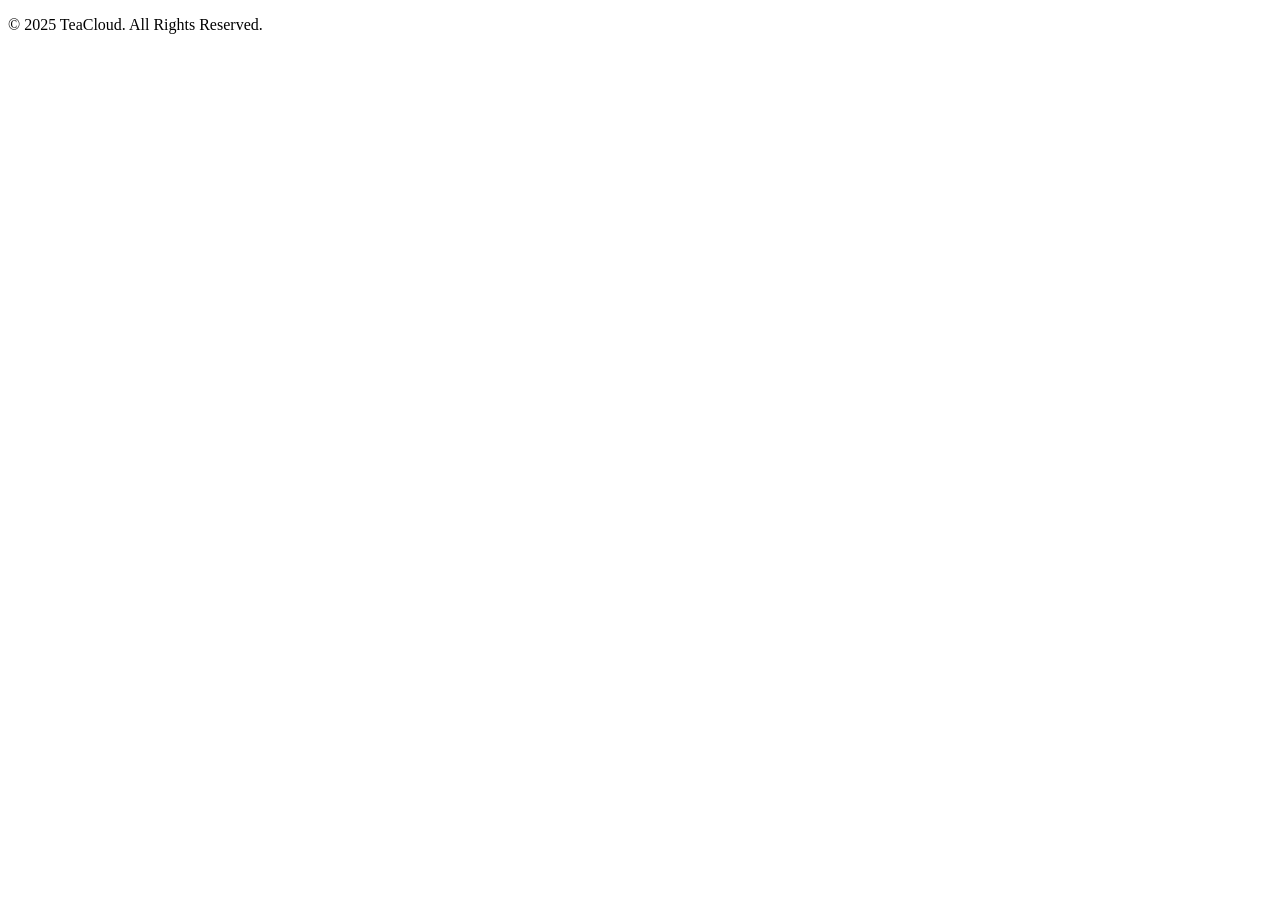
<file: src/main/resources/templates/fixedcont/footer.html>
<!DOCTYPE html>
<html lang="en" >
<html lang="en" xmlns:th="http://www.thymeleaf.org">
<head>
    <meta charset="UTF-8">
    <title>Title</title>
    <link rel="stylesheet" th:href="@{/css/footercss.css}">
</head>
<body>
<div th:fragment="footer">
    <footer>
        <p class="footer-text">&copy; 2025 TeaCloud. All Rights Reserved.</p>
    </footer>
</div>
</body>
</html>
</file>
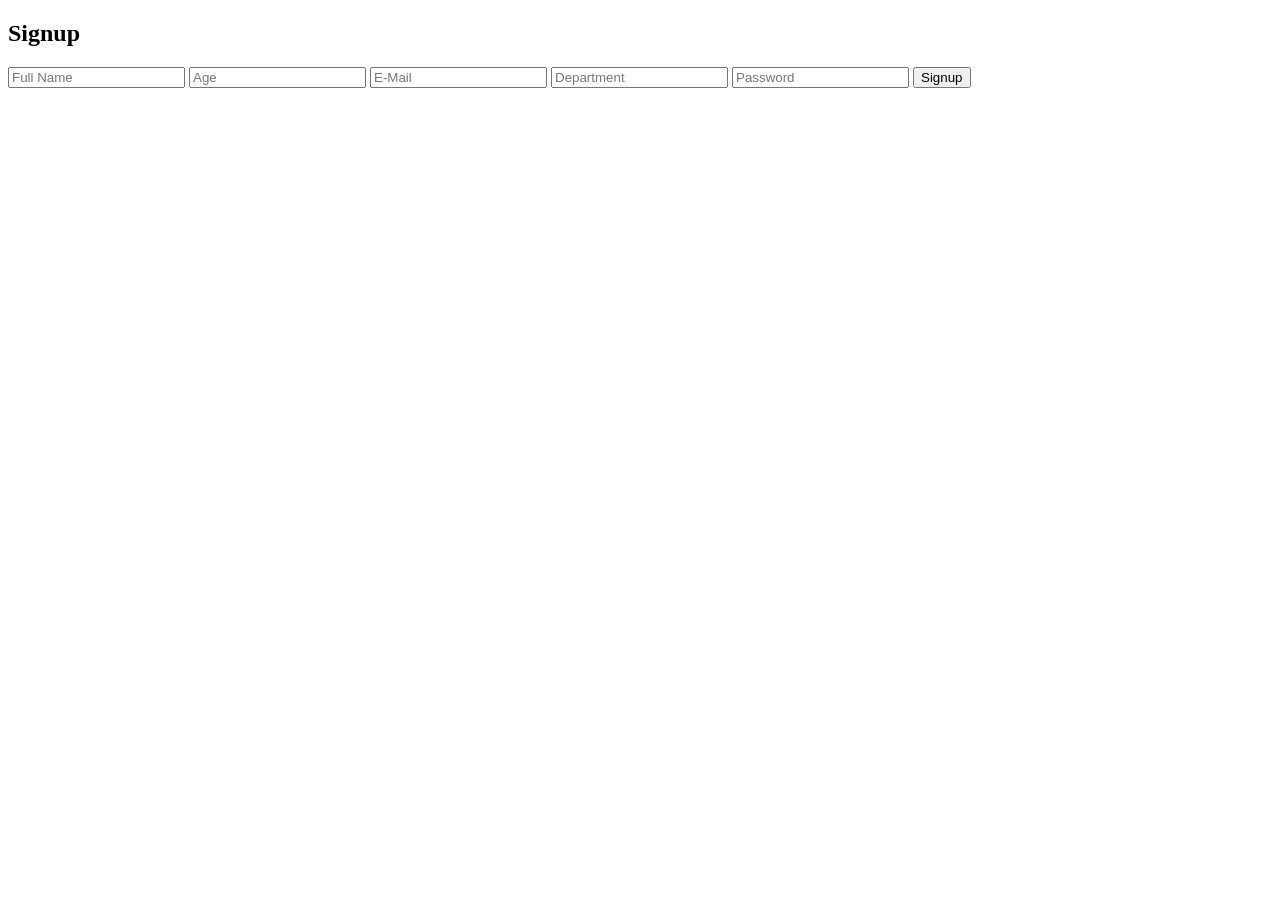
<file: src/main/resources/templates/pages/sign-up.html>
<!DOCTYPE html>
<html lang="en"  xmlns:th="http://www.thymeleaf.org">
<head>
    <meta charset="UTF-8">
    <title>Sign Up</title>
    <link rel="stylesheet" th:href="@{/css/signup.css}">
</head>
<body>

<header th:insert="/fixedcont/header">
    <!-- Header must be declared here -->
</header>


<div class="container">
    <!-- Left: Signup Form -->
    <div class="form-container">
        <h2>Signup</h2>
        <form th:action="@{/pages/save-request}" method="post"  th:object="${signup}">
            <input type="text" name="name" placeholder="Full Name" th:field="*{Name}" required>
            <input type="number" name="age" placeholder="Age"  th:field="*{age}" required>
            <input type="email" name="email" placeholder="E-Mail"  th:field="*{email}" required>
            <input type="text" name="department" placeholder="Department" th:field="*{department}" required>
            <input type="password" name="password" placeholder="Password" th:field="*{password}" required>
            <button type="submit">Signup</button>
        </form>
    </div>

    <!-- Right: Image -->
    <div class="image-container"></div>
</div>

<header th:insert="/fixedcont/footer">
    <!-- Header must be declared here -->
</header>


</body>
</html>
</file>
